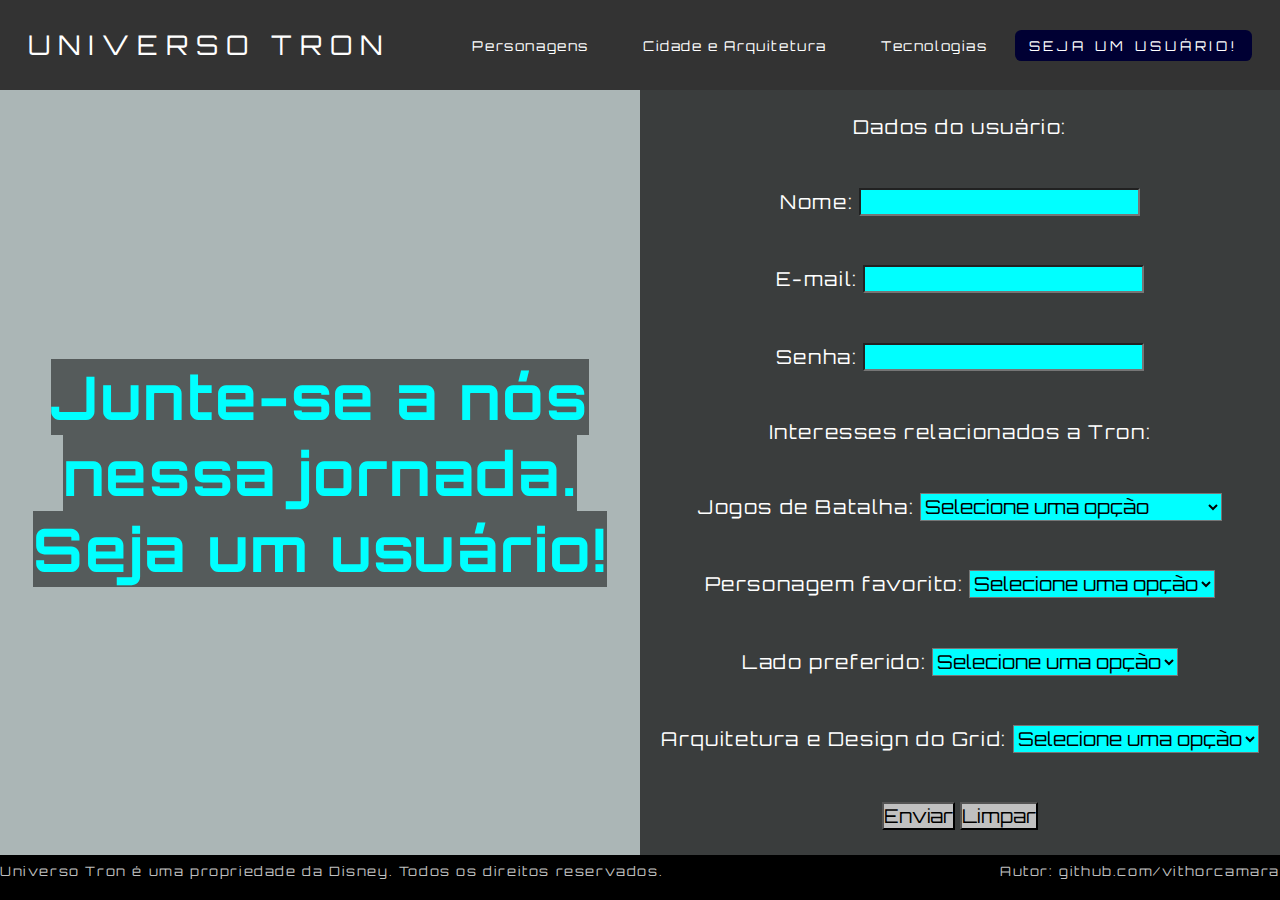
<file: pages/junte-se.html>
<!DOCTYPE html>
<html>
<head>
  <link rel="stylesheet" type="text/css" href="../css/style.css">
  <link rel="preconnect" href="https://fonts.gstatic.com" crossorigin>
  <link href="https://fonts.googleapis.com/css2?family=Orbitron&display=swap" rel="stylesheet">
  <meta name="viewport" content="width=device-width, initial-scale=1.0">
</head>
<body>
  <nav>
    <a id="TRON-LOGO" href="../index.html">Universo Tron</a>
    <div id="resp-nav-menu">Menu</div>
    <ul class="nav-menu">
      <li class="dropdown"><a href="./personagens.html" class="dropbtn">Personagens</a></li>
      <li class="dropdown"><a href="./arquitetura.html" class="dropbtn">Cidade e Arquitetura</a></li>
      <li class="dropdown"><a href="./tecnologias.html" class="dropbtn">Tecnologias</a></li>
      <li><a href="./junte-se.html" id="donate">Seja um Usuário!</a></li>
    </ul>
  </nav>
  <main id="junte-se">
    <section id="formulario-usuario">
      <div class="banner"><h1 style="font-size: 60px;"><span>Junte-se a nós nessa jornada.<br>Seja um usuário!</span></h1></div>
      <form id="form-usuario" onsubmit="return processarFormulario()" method="POST">
        <label for="usuario">Dados do usuário:</label>
        <div>
          <label for="nome">Nome:</label>
          <input type="text" id="nome-form" name="nome" pattern="[a-zA-ZÀ-ú ]+" required>
        </div>
      
        <div>
          <label for="email">E-mail:</label>
          <input type="email" id="email-form" name="email" required>
        </div>
      
        <div>
          <label for="senha">Senha:</label>
          <input type="password" id="senha-form" name="senha" required>
        </div>
      
        <label for="interesses">Interesses relacionados a Tron:</label>

        <div>
          <label for="jogos">Jogos de Batalha:</label>
          <select id="jogos-form" name="jogos">
            <option value="" disabled selected>Selecione uma opção</option>
            <option value="corrida">Corrida de Motos de Luz</option>
            <option value="combate">Combate de Discos de Luz</option>
            <option value="competicoes">Combpetições da Arena</option>
            <option value="desafios">Desafios de Programação</option>
            <option value="outros">Outros jogos de batalha</option>
          </select>
        </div>

        <div>
          <label for="personagem">Personagem favorito:</label>
          <select id="personagem-form" name="personagem">
            <option value="" disabled selected>Selecione uma opção</option>
            <option value="sam">Sam</option>
            <option value="quorra">Quorra</option>
            <option value="flynn">Flynn</option>
            <option value="clu">Clu</option>
            <option value="tron">Rinzler(Tron)</option>
            <option value="outros">Outros</option>
          </select>
        </div>

        <div>
          <label for="lado">Lado preferido:</label>
          <select id="lado-form" name="lado">
            <option value="" disabled selected>Selecione uma opção</option>
            <option value="usuario">Usuários</option>
            <option value="programa">Programas</option>
          </select>
        </div>

        <div>
          <label for="arquitetura">Arquitetura e Design do Grid:</label>
          <select id="arquitetura-form" name="arquitetura">
            <option value="" disabled selected>Selecione uma opção</option>
            <option value="Futurista">Futurista</option>
            <option value="Minimalista">Minimalista</option>
            <option value="Cyberpunk">Cyberpunk</option>
            <option value="Steampunk">Steampunk</option>
            <option value="Biomimética">Biomimética</option>
            <option value="High-Tech">High-Tech</option>
            <option value="Industrial">Industrial</option>
            <option value="Organic">Orgânico</option>
            <option value="Retrofuturista">Retrofuturista</option>
            <option value="Neo-modernista">Neo-modernista</option>
            <option value="Fantástico">Fantástico</option>
            <option value="Experimental">Experimental</option>
          </select>
        </div>

        <div>
          <input class="button" id="submit-button" type="submit" value="Enviar">
          <input class="button" id="reset-button" type="reset" value="Limpar">
        </div>
      </form>      
    </section>
  </main>
  <footer>
    <p>Universo Tron é uma propriedade da Disney. Todos os direitos reservados.</p>
    <p>Autor: github.com/vithorcamara</p>
  </footer>
  <script>
    function processarFormulario() {
      // Aqui você pode adicionar o código para processar o formulário
      // Por exemplo, você pode acessar os valores dos campos do formulário usando o DOM
      var nome = document.getElementById('nome-form').value;
      var email = document.getElementById('email-form').value;
      var senha = document.getElementById('senha-form').value;
      var jogos = document.getElementById('jogos-form').value;
      var personagem = document.getElementById('personagem-form').value;
      var lado = document.getElementById('lado-form').value;
      var arquitetura = document.getElementById('arquitetura-form').value;
      const interesses = [jogos, personagem, lado, arquitetura]
      // Em seguida, você pode fazer o que for necessário com os valores do formulário, como enviar uma requisição AJAX
      // Após o processamento, você pode exibir uma mensagem de sucesso
      alert('Formulário enviado com sucesso!');
      // E, se desejar, limpar o formulário
      document.getElementById('form-usuario').reset();
      // Lembre-se de retornar false para evitar que o formulário seja enviado através do método tradicional
      return false;
    }
  </script>
</body>
</html>
</file>
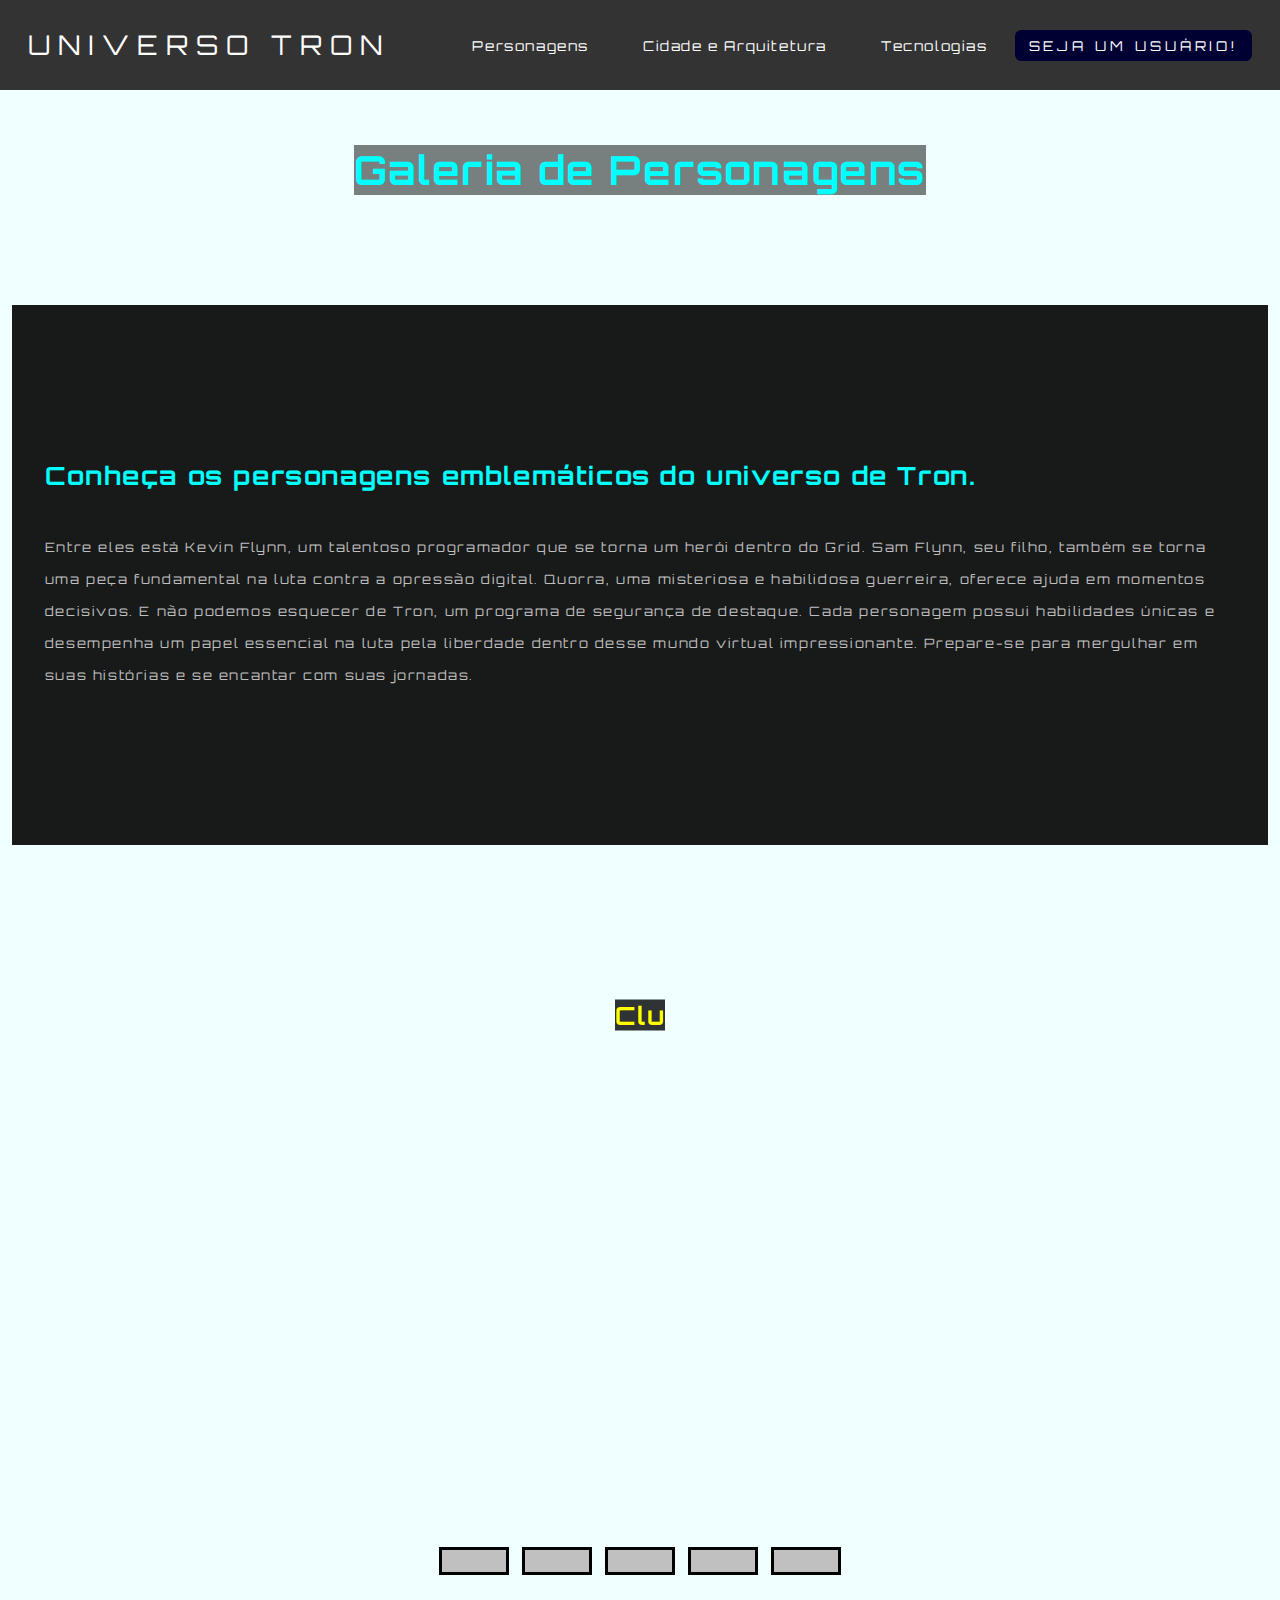
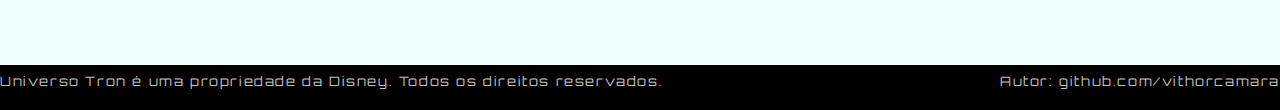
<file: pages/personagens.html>
<!DOCTYPE html>
<html>
<head>
  <link rel="stylesheet" type="text/css" href="../css/style.css">
  <link rel="preconnect" href="https://fonts.gstatic.com" crossorigin>
  <link href="https://fonts.googleapis.com/css2?family=Orbitron&display=swap" rel="stylesheet">
  <meta name="viewport" content="width=device-width, initial-scale=1.0">
</head>
<body>
    <nav>
    <a id="TRON-LOGO" href="../index.html">Universo Tron</a>
    <div id="resp-nav-menu">Menu</div>
    <ul class="nav-menu">
      <li class="dropdown"><a href="./personagens.html" class="dropbtn">Personagens</a></li>
      <li class="dropdown"><a href="./arquitetura.html" class="dropbtn">Cidade e Arquitetura</a></li>
      <li class="dropdown"><a href="./tecnologias.html" class="dropbtn">Tecnologias</a></li>
      <li><a href="./junte-se.html" id="donate">Seja um Usuário!</a></li>
    </ul>
  </nav>
  <main id="personagens">
    <!--Seção de Introdução Personagens-->
    <section id="introducao">
      <div><h1><span>Galeria de Personagens</span></h1></div>
      <div class="cont" style="background-color: rgb(0, 0, 0, 0.9);">
        <div class="text">
          <h2>Conheça os personagens emblemáticos do universo de Tron.</h2><br><br>
          <p>
            Entre eles está Kevin Flynn, 
            um talentoso programador que se torna um herói dentro do Grid. Sam Flynn, seu filho, 
            também se torna uma peça fundamental na luta contra a opressão digital. Quorra, uma 
            misteriosa e habilidosa guerreira, oferece ajuda em momentos decisivos. E não podemos 
            esquecer de Tron, um programa de segurança de destaque. Cada personagem possui 
            habilidades únicas e desempenha um papel essencial na luta pela liberdade dentro desse 
            mundo virtual impressionante. Prepare-se para mergulhar em suas histórias e se encantar 
            com suas jornadas.
          </p>
        </div>
      </div>
    </section>
    <section id="galeria">
        <div class="carrossel">
          <div class="slides">
            <input type="radio" name="slider" id="slider1" checked>
            <input type="radio" name="slider" id="slider2">
            <input type="radio" name="slider" id="slider3">
            <input type="radio" name="slider" id="slider4">
            <input type="radio" name="slider" id="slider5">
            
            <div class="slide s1" style="background-image: url(https://www.wallpapers.net/web/wallpapers/tron-legacy-wallpaper-for-desktop-mobiles/5120x2160.jpg);"><h2><span style="color: #ffff00;">Clu</span></h2></div>
            <div class="slide s2" style="background-image: url(https://sm.ign.com/t/ign_de/video/t/tron-ident/tron-identity-gameplay-trailer_p9d7.1280.jpg);"><h2><span style="color: #ff4500;">Tron</span></h2></div>
            <div class="slide s3" style="background-image: url(https://w0.peakpx.com/wallpaper/338/296/HD-wallpaper-tron-legacy-tron-legacy-garrett-hedlund-beautiful-lights-sam-flynn-tron-entertainment-people-movies-actors-blue.jpg);"><h2><span>Sam</span></h2></div>
            <div class="slide s4" style="background-image: url(https://wallpapercrafter.com/desktop5/1464009-legacy-olivia-quorra-tron-wilde-4K.jpg);"><h2><span>Quorra</span></h2></div>
            <div class="slide s5" style="background-image: url(https://static.fusionmovies.to/images/character/wFNS-NQLqb9_q8zI5ObuHkoE6eMJcfCHHLw2_5VjFLw0rdqHJziTfj9m7WR6dBSYhfKHH6-cQjiqu6TaL6K5nI32fRcO4JD0DNOkInJtXeA.jpg);"><h2><span style="color: #c0c0c0;">Flynn</span></h2></div>
          </div>
        </div>
        
        <div class="navigation">
          <label class="bar" for="slider1"></label>
          <label class="bar" for="slider2"></label>
          <label class="bar" for="slider3"></label>
          <label class="bar" for="slider4"></label>
          <label class="bar" for="slider5"></label>
        </div>
    </section>
  </main>
  <footer>
    <p>Universo Tron é uma propriedade da Disney. Todos os direitos reservados.</p>
    <p>Autor: github.com/vithorcamara</p>
  </footer>
</body>
</html>
</file>
<file: css/style.css>
@import url(./navbar.css);
@import url(./home.css);
@import url(./personagens.css);
@import url(./arquitetura.css);
@import url(./tecnologias.css);
@import url(./junte-se.css);

:root {
  --azul-escuro: #125E8A;
}

* {
  margin: 0;
  padding: 0;
}

body{
  overflow-x: hidden;
  font-family: 'Orbitron', sans-serif;
  letter-spacing: 0.1rem;
}

footer{
  height: 5vh;
  background-color: #000000;
}

.cont{
  display: flex;
  justify-content: space-around;
  align-self: center;
  align-items: center;
  background-color: rgb(0, 0, 0, 0.9);
  width: 95vw;
  height: 60vh;
  padding: 0 20px;
}

.cont .text{padding: 0 1vw;}

#reverse{flex-direction: row-reverse;}

h1{font-size: 40px; color: #00ffff;}

h2{font-size: 25px; color: #00ffff;}

h3{color: #00ffff;}

p {
  font-weight: 400;
  font-size: small;
  line-height: 32px;
  color: #c0c0c0;
}

span{background-color: rgb(0, 0, 0, 0.5);}

footer{display: flex; justify-content: space-between;}

footer p{color: #c0c0c0;}

::-webkit-scrollbar {width: 0px;}

@media (max-width: 906px) {
  div.cont, .cont, #reverse{flex-direction: column;}

  img{align-self: center;}
}
</file>
